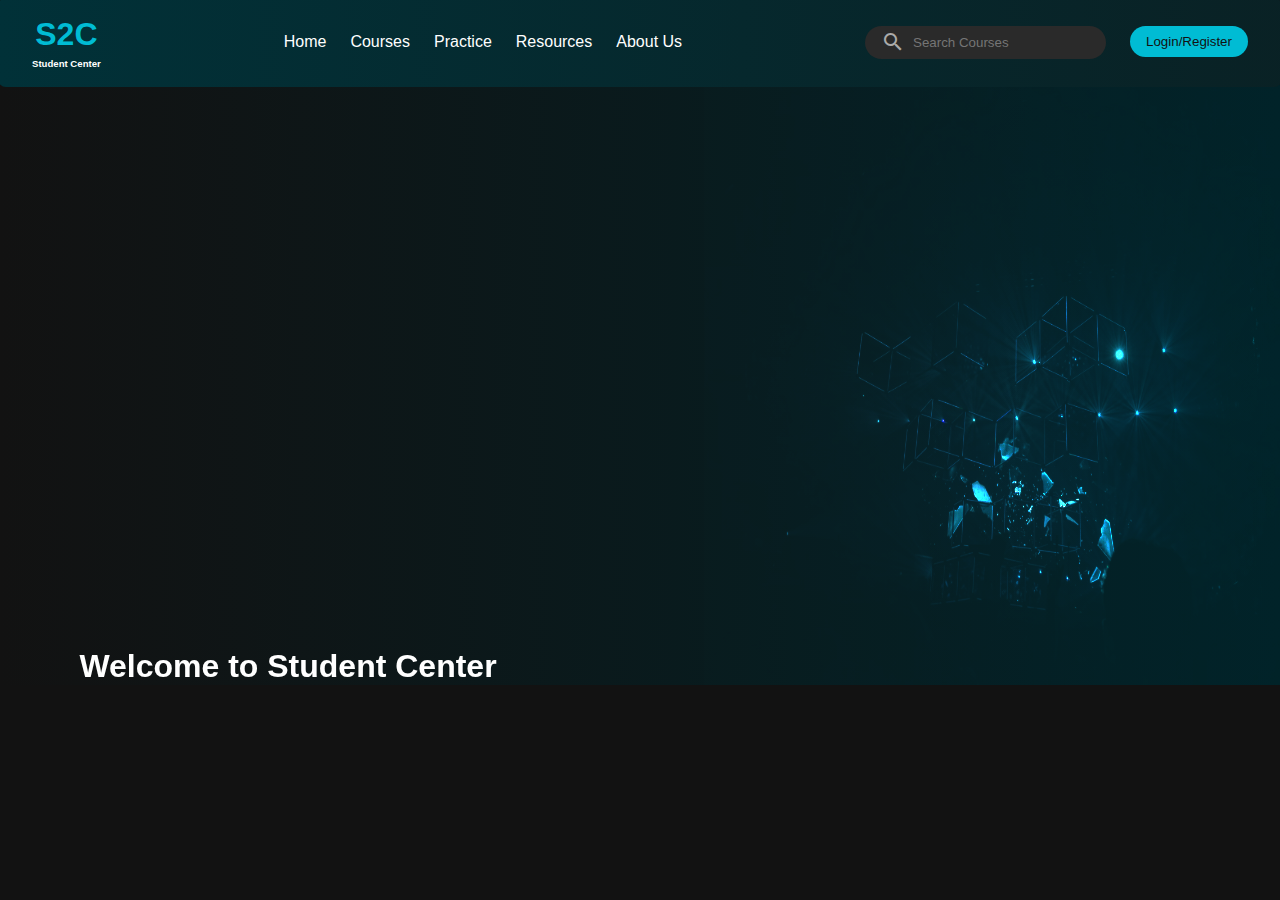
<file: FrontEnd/index.html>
<!DOCTYPE html>
<html lang="en">
<head>
    <meta charset="UTF-8">
    <meta name="viewport" content="width=device-width, initial-scale=1.0">
    <title>S2C</title>
</head>
<link rel="stylesheet" href="./Styles/styles.css">
<link href="https://fonts.googleapis.com/icon?family=Material+Icons" rel="stylesheet">

<body>
    <header>
        <nav class="navbar">
            <div class="main-logo">
                 <h1 id="main-logo">S2C</h1>
                <h5 id="logo-text">Student Center</h5>
            </div>
            <div class="nav-items">
                <ul id="nav-list">
                    <li>Home</li>
                    <li>Courses</li>
                    <li>Practice</li>
                    <li>Resources</li>
                    <li>About Us</li>
                </ul>
            </div>
            <div class="nav-login-search">
                <div class="nav-search">
                    <span class="material-icons">search</span>
                    <input type="search" placeholder="Search Courses" name="nav-search" id="nav-search">
                </div>
                <div class="login-register">
                    <button id="login-register">Login/Register</button>
                </div>
            </div>
        </nav>
        <div class="main-header">
            <div id="left-main-header">
                <h1>Welcome to Student Center</h1>
            </div>
            <div id="right-main-header">
                <img src="./Assets/Images/backgound-2.jpg" alt="">
            </div>
        </div>
    </header>
</body>
</html>
</file>
<file: FrontEnd/Styles/styles.css>
/* Reset & base styles */
* {
    margin: 0;
    padding: 0;
    box-sizing: border-box;
  }
  
  body {
    background-color: #121212;
    font-family: Arial, sans-serif;
    color: #fff;
  }
  
  /* Navbar container */
  .navbar {
    display: flex;
    justify-content: space-between;
    align-items: center;
    background-color: #121212;
    padding: 1rem 2rem;
    flex-wrap: wrap;
    position: relative;
    border-radius: 8px;
    z-index: 1;
  }  
  
  /* Logo section */
  .main-logo {
    display: flex;
    flex-direction: column;
    align-items: center;
    gap: 0.3rem;
    color: #00bcd4;
  }
    
  #logo-text {
    font-size: 0.6rem;
    color: #ffffff;
  }
  
  /* Nav items */
  .nav-items ul {
    list-style: none;
    display: flex;
    gap: 1.5rem;
    transition: color 0.3s ease, text-shadow 0.3s ease;
  }
  
  .nav-items li {
    cursor: pointer;
    transition: color 0.3s;
  }
  
  .nav-items li:hover {
    color: #00bcd4;
    text-shadow: 0 0 8px #00bcd4, 0 0 16px #00bcd4;;
  }
  

  .nav-login-search {
    display: flex;
    gap: 1.5rem;
  }


  /* Search bar */
  .nav-search {
    display: flex;
    align-items: center;
    background-color: #2a2a2a;
    border-radius: 20px;
    padding: 0.3rem 1rem;
  }
  
  .nav-search input {
    border: none;
    outline: none;
    background: transparent;
    color: white;
    padding-left: 0.5rem;
  }
  
  .material-icons {
    color: #aaa;
  }
  
  /* Login/Register button */
  .login-register button {
    background-color: #00bcd4;
    color: #121212;
    border: none;
    padding: 0.5rem 1rem;
    border-radius: 20px;
    cursor: pointer;
    transition: background-color 0.3s;
  }
  
  .login-register button:hover {
    background-color: #0193a0;
  }


  .navbar::before {
    content: "";
    position: absolute;
    top: -2px;
    left: -2px;
    right: -2px;
    bottom: -2px;
    z-index: -1;
    border-radius: inherit;
    background: linear-gradient(
      90deg,
      #013138,
      #121212,
      #013138,
      #121212
    );
    background-size: 600% 600%;
    animation: animated-border 60s ease infinite;
  }

  @keyframes animated-border {
    0% {
      background-position: 0% 50%;
    }
    50% {
      background-position: 100% 50%;
    }
    100% {
      background-position: 0% 50%;
    }
  }

  .main-header {
    height: 600px;
    width: 100%;
    display: flex;
    justify-content: space-between;
    align-items: center;
    background-image: linear-gradient(to right, #121212, #012227);
    flex-wrap: wrap;
  }

  #left-main-header {
    height: 100%;
    width: 45%;
    display: flex;
    flex-direction: column;
    justify-content: flex-end;
    align-items: center;
  }
  
  #right-main-header {
    height: 100%;
    width: 45%;
  }

  #right-main-header > img {
    height: 100%;
    width: 100%;
    border: 2px;
    /* border-radius: 80%; */
    mix-blend-mode: color-dodge;
  }
  

  /* Responsive Design */
  @media (max-width: 768px) {
    .navbar {
      flex-direction: column;
      align-items: flex-start;
      gap: 1rem;
    }
  
    .nav-items ul {
      flex-direction: column;
      gap: 0.75rem;
    }
  
    .nav-search {
      width: 100%;
      padding: 0.5rem;
    }
  
    .nav-search input {
      width: 100%;
    }
  
    .login-register {
      width: 100%;
    }
  
    .login-register button {
      width: 100%;
    }
  }
</file>
